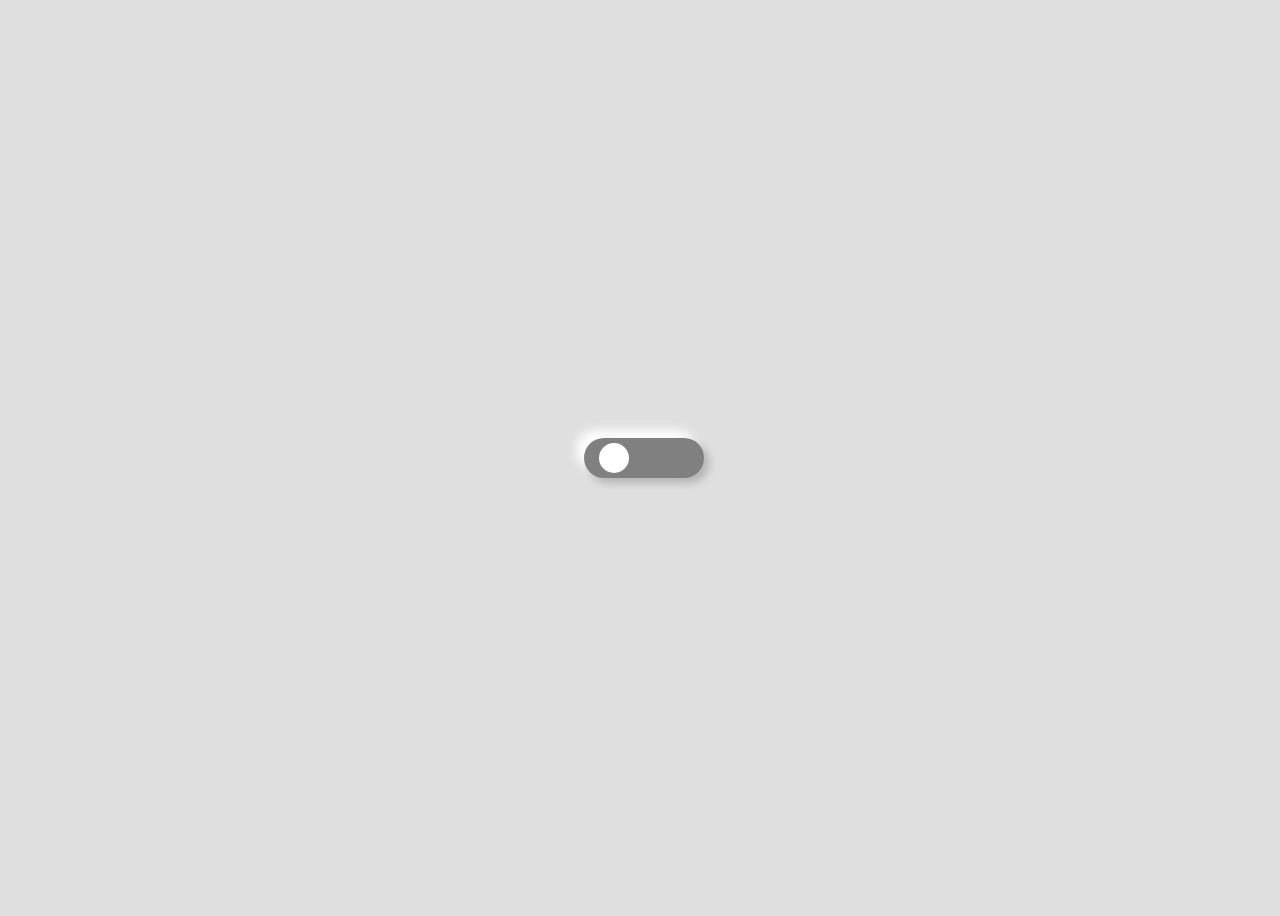
<file: Night/index.html>
<!DOCTYPE html>
<html lang="en">
<head>
    <link rel="stylesheet"
    href="sad.css">
    <meta charset="UTF-8">
    <meta http-equiv="X-UA-Compatible" content="IE=edge">
    <meta name="viewport" content="width=device-width, initial-scale=1.0">
    <title>Document</title>
</head>
<body>
    <input type="checkbox" id="switchr">
    <label for="switchr"></label>
    
</body>
</html>
</file>
<file: Night/sad.css>
body{
    display: flex;
    align-items: center;
    justify-content: center;
    min-height: 100vh;
    background: rgb(223, 223, 223);
}

input[type=checkbox] {
    width: 0;
    height: 0;
    visibility: hidden;
}
label{
    position: relative;
    width: 120px;
    height: 40px;
    background: gray;
    cursor: pointer;
    border-radius: 100px;
    transition: 0.5s;
    display: block;
    box-shadow: 5px 5px 9px rgba(0, 0, 0, 0.199),
                -8px -8px 11px white;
}
label::after{
    content: '';
    position: absolute;
    width: 30px;
    height: 30px;
    background: white;
    cursor: pointer;
    border-radius: 50%;
    transition: 0.5s;
    top: 5px;
    left: 15px;
}

input:checked + label{
    background: linear-gradient(to left,rgb(0, 217, 255),rgb(195, 0, 255));
}

input:checked + label::after{
    left: calc(100% - 15px);
    transform: translateX(-100%);
    box-shadow: -8px 0px 12px -5px rgba(0, 0, 0, 0.315);
}
</file>
